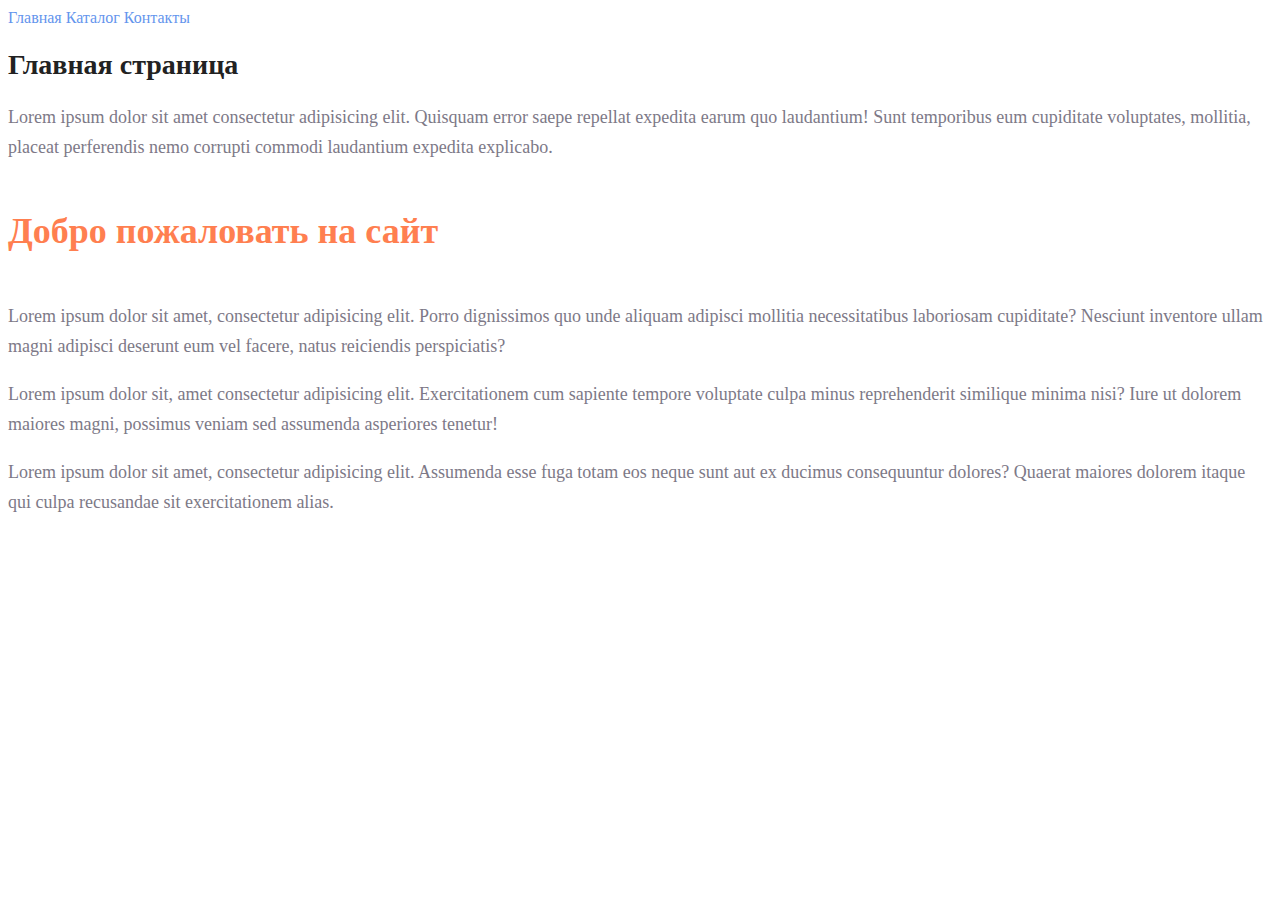
<file: index.html>
<!DOCTYPE html>
<html lang="en">
<head>
    <meta charset="UTF-8">
    <meta name="viewport" content="width=device-width, initial-scale=1.0">
    <link rel="stylesheet" href="style.css">
    <title>Document</title>
</head>
<body>
    <a class="links" href="index.html">Главная</a>
    <a class="links" href="/catalog/catalog.html">Каталог</a>
    <a class="links" href="contacts.html">Контакты</a>
    <h1 class="headers">Главная страница</h1>
    <p class="text">Lorem ipsum dolor sit amet consectetur adipisicing elit. Quisquam error saepe repellat expedita earum 
        quo laudantium! Sunt temporibus eum cupiditate voluptates, mollitia, placeat perferendis nemo 
        corrupti commodi laudantium expedita explicabo.</p>
    <h2 class="hds">Добро пожаловать на сайт</h2>    
    <p class="text">Lorem ipsum dolor sit amet, consectetur adipisicing elit. Porro dignissimos quo unde aliquam adipisci
         mollitia necessitatibus laboriosam cupiditate? Nesciunt inventore ullam magni adipisci deserunt eum 
         vel facere, natus reiciendis perspiciatis?</p>
    <p class="text">Lorem ipsum dolor sit, amet consectetur adipisicing elit. Exercitationem cum sapiente tempore 
        voluptate culpa minus reprehenderit similique minima nisi? Iure ut dolorem maiores magni, possimus
         veniam sed assumenda asperiores tenetur!</p>     
    <p class="text">Lorem ipsum dolor sit amet, consectetur adipisicing elit. Assumenda esse fuga totam eos neque sunt 
        aut ex ducimus consequuntur dolores? Quaerat maiores dolorem itaque qui culpa recusandae sit 
        exercitationem alias.</p>     
</body>
</html>
</file>
<file: style.css>
a {
    text-decoration: none;  
}

.links {
    color: cornflowerblue;
    font-size: 16px;
    line-height: 20px;
}

.headers {
    color: #222222;
    font-size: 28px;
    line-height: 36px;
    font-weight: bold;
}

.text {
     font-style: normal;
     font-weight: 300;
     font-size: 18px;
     line-height: 30px;
     color: #7D7987
}

.hds {
    color: coral;

    font-style: normal;

    font-weight: 700;

    font-size: 36px;

    line-height: 80px;
}
</file>
